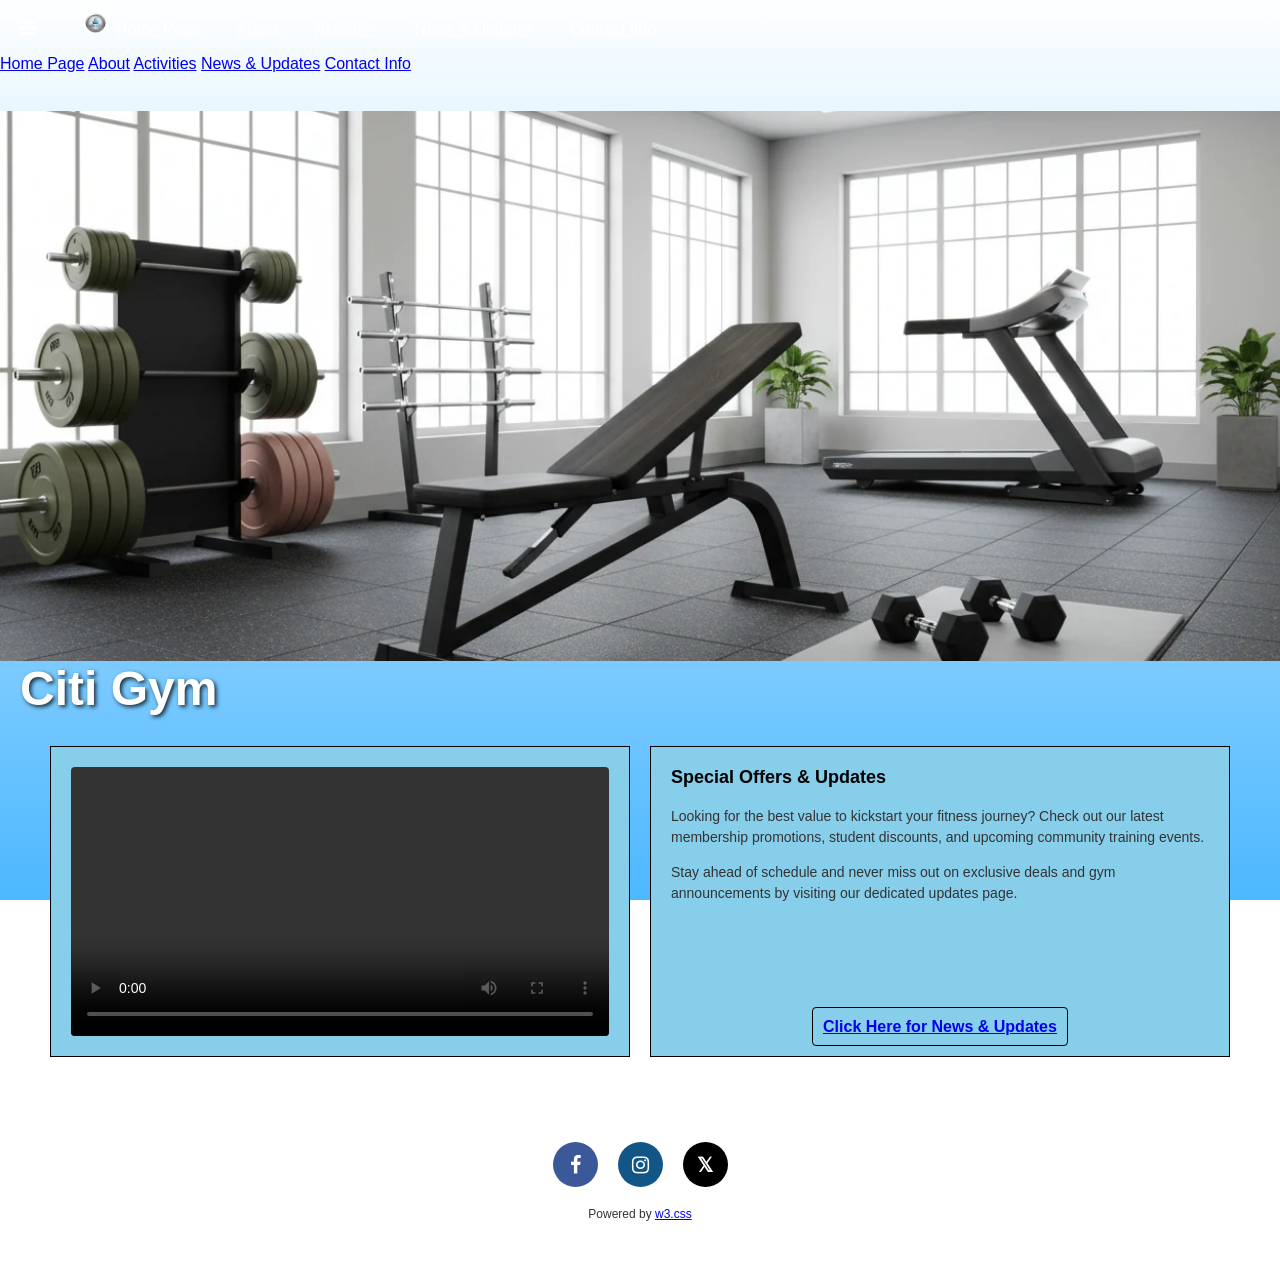
<file: index.html>
<!DOCTYPE html>
<html>
<head>
<title>Home</title>
<meta charset="UTF-8">
<meta name="viewport" content="width=device-width, initial-scale=1">
<link rel="stylesheet" href="https://www.w3schools.com/w3css/6/w3.css">
<link rel="stylesheet" href="https://www.w3schools.com/lib/w3-theme-black.css">
<link rel="stylesheet" href="https://cdnjs.cloudflare.com/ajax/libs/font-awesome/4.7.0/css/font-awesome.min.css">
<link rel="stylesheet" href="styles.css">
<style>
  body {
    margin: 0;
    background: linear-gradient(to bottom, #87CEEB, #ffffff);
    min-height: 100vh;
  }
  /* 2-column layout matching wireframe style */
  .home-grid {
    display: flex;
    flex-wrap: wrap;
    align-items: stretch;
    gap: 20px;
    justify-content: center;
    max-width: 1250px;
    margin: 30px auto;
    padding: 0 15px;
  }
  .home-wireframe-box {
    background-color: #87CEEB;
    border: 1px solid #000;
    padding: 20px;
    flex: 1;
    min-width: 300px;
    max-width: 580px;
    box-sizing: border-box;
    display: flex;
    flex-direction: column;
    justify-content: space-between;
  }
  /* Unboxed video container on the left */
  .video-left-container {
    background-color: #87CEEB;
    border: 1px solid #000;
    padding: 20px;
    flex: 1;
    min-width: 300px;
    max-width: 580px;
    box-sizing: border-box;
    display: flex;
    align-items: center;
  }
  /* Flat footer with no box container */
  .flat-footer {
    padding: 30px 20px;
    text-align: center;
    margin-top: 50px;
  }
</style>
</head>
<body id="myPage">

<!-- Sidebar on click -->
<nav class="w3-sidebar w3-bar-block w3-white w3-card w3-animate-left w3-xxlarge" style="display:none;z-index:2" id="mySidebar">
  <a href="javascript:void(0)" onclick="w3_close()" class="w3-bar-item w3-button w3-display-topright w3-text-blue">Close <i class="fa fa-remove"></i></a>
  <a href="home.html" class="w3-bar-item w3-button">Home Page</a>
  <a href="aboutus.html" class="w3-bar-item w3-button">About</a>
  <a href="activities.html" class="w3-bar-item w3-button">Activities</a>
  <a href="newsandevents.html" class="w3-bar-item w3-button">News & Updates</a>
  <a href="contact.html" class="w3-bar-item w3-button">Contact</a>
</nav>

<!-- Navbar -->
<div class="w3-top">
 <div class="w3-bar w3-theme-d2 w3-left-align">
  <a class="w3-bar-item w3-button w3-hide-medium w3-hide-large w3-right w3-hover-white w3-theme-d2" href="javascript:void(0);" onclick="openNav()"><i class="fa fa-bars"></i></a>
  <a href="home.html" class="w3-bar-item w3-button w3-blue" style="padding: 8px 16px;">
    <img src="images/CitiGymLogo.png" alt="Citi Gym Logo" style="height: 24px; width: auto;" class="w3-margin-right">Home Page
  </a>
  <a href="aboutus.html" class="w3-bar-item w3-button w3-hide-small w3-hover-white" style="padding: 8px 16px;">About</a>
  <a href="activities.html" class="w3-bar-item w3-button w3-hide-small w3-hover-white" style="padding: 8px 16px;">Activities</a>
  <a href="newsandevents.html" class="w3-bar-item w3-button w3-hide-small w3-hover-white" style="padding: 8px 16px;">News & Updates</a>
  <a href="contact.html" class="w3-bar-item w3-button w3-hide-small w3-hover-white" style="padding: 8px 16px;">Contact Info</a>
 </div>

  <!-- Navbar on small screens -->
  <div id="navDemo" class="w3-bar-block w3-theme-d2 w3-hide w3-hide-large w3-hide-medium">
    <a href="home.html" class="w3-bar-item w3-button">Home Page</a>
    <a href="aboutus.html" class="w3-bar-item w3-button">About</a>
    <a href="activities.html" class="w3-bar-item w3-button">Activities</a>
    <a href="newsandevents.html" class="w3-bar-item w3-button">News & Updates</a>
    <a href="contact.html" class="w3-bar-item w3-button">Contact Info</a>
  </div>
</div>

<!-- Full-Width Edge-to-Edge Image Header -->
<div style="margin-top: 38px; width: 100%;">
  <div class="w3-display-container" style="width: 100%;">
    <img src="images/CityGymHomepage.png" alt="Citi Gym Interior" style="width: 100%; height: auto; min-height: 350px; max-height: 550px; object-fit: cover; display: block;">
    <div class="w3-container w3-display-bottomleft" style="margin-bottom: 20px; margin-left: 20px;">  
      <h1 style="color: white; font-size: 48px; font-weight: bold; margin: 0; text-shadow: 2px 2px 4px rgba(0,0,0,0.8);">Citi Gym</h1>
    </div>
  </div>
</div>

<!-- 2-Column Section: Clean Video on Left, Special Offers Box on Right -->
<div class="home-grid">
  
  <!-- Left Column: Video Only -->
  <div class="video-left-container">
    <video controls style="width: 100%; max-height: 320px; display: block; border-radius: 4px;">
      <source src="videos/CitiGymVid.mp4" type="video/mp4">
      Your browser does not support the video tag.
    </video>
  </div>

  <!-- Right Column: Special Offers & News Link Box -->
  <div class="home-wireframe-box">
    <div>
      <h3 style="margin-top: 0; font-size: 18px; font-weight: bold; color: #000;">Special Offers & Updates</h3>
      <p style="font-size: 14px; line-height: 1.5; color: #333; margin-top: 10px;">
        Looking for the best value to kickstart your fitness journey? Check out our latest membership promotions, student discounts, and upcoming community training events.
      </p>
      <p style="font-size: 14px; line-height: 1.5; color: #333;">
        Stay ahead of schedule and never miss out on exclusive deals and gym announcements by visiting our dedicated updates page.
      </p>
    </div>
    <div style="margin-top: 20px; text-align: center;">
      <a href="newsandevents.html" class="w3-button w3-blue" style="border: 1px solid #000; border-radius: 4px; font-weight: bold; width: 100%; padding: 10px;">Click Here for News & Updates</a>
    </div>
  </div>

</div>

<!-- Flat Footer with Styled FontAwesome Buttons -->
<footer class="flat-footer">
  <div style="display: flex; justify-content: center; align-items: center; gap: 10px;">
    <a href="https://www.facebook.com" target="_blank" class="fa fa-facebook" title="Facebook"></a>
    <a href="https://www.instagram.com" target="_blank" class="fa fa-instagram" title="Instagram"></a>
    <a href="https://www.x.com" target="_blank" class="fa fa-twitter" title="X"></a>
  </div>
  <p style="text-align: center; margin-top: 15px; font-size: 12px; color: #333;">Powered by <a href="https://www.w3schools.com/w3css/default.asp" target="_blank">w3.css</a></p>
</footer>

<script>
function w3_open() {
  var x = document.getElementById("mySidebar");
  x.style.width = "300px";
  x.style.paddingTop = "10%";
  x.style.display = "block";
}
function w3_close() {
  document.getElementById("mySidebar").style.display = "none";
}
function openNav() {
  var x = document.getElementById("navDemo");
  if (x.className.indexOf("w3-show") == -1) {
    x.className += " w3-show";
  } else { 
    x.className = x.className.replace(" w3-show", "");
  }
}
</script>
</body>
</html>
</file>
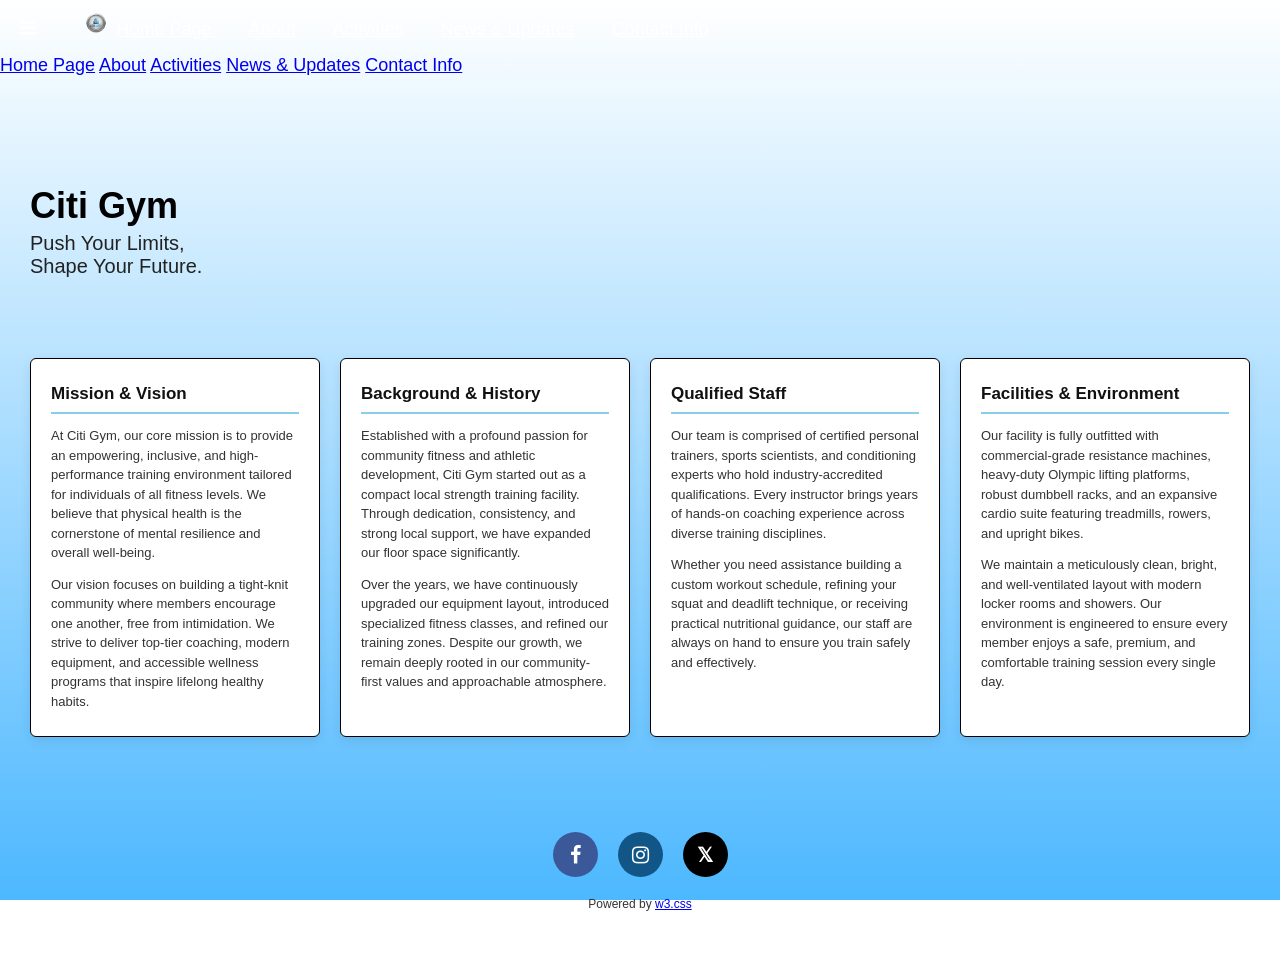
<file: aboutus.html>
<!DOCTYPE html>
<html>
<head>
<title>About Us</title>
<meta charset="UTF-8">
<meta name="viewport" content="width=device-width, initial-scale=1">
<link rel="stylesheet" href="https://www.w3schools.com/w3css/6/w3.css">
<link rel="stylesheet" href="https://www.w3schools.com/lib/w3-theme-black.css">
<link rel="stylesheet" href="https://cdnjs.cloudflare.com/ajax/libs/font-awesome/4.7.0/css/font-awesome.min.css">
<link rel="stylesheet" href="styles.css">
<style>
  body {
    font-size: 18px;
    background: linear-gradient(to bottom, #87CEEB, #ffffff);
    min-height: 100vh;
    margin: 0;
  }
  /* 4-column grid with equal height stretching to fill the page cleanly */
  .about-grid {
    display: flex;
    flex-wrap: wrap;
    align-items: stretch;
    gap: 20px;
    justify-content: center;
    max-width: 1250px;
    margin: 40px auto;
    padding: 0 15px;
  }
  .about-card {
    background-color: #ffffff;
    border: 1px solid #000;
    border-radius: 6px;
    padding: 25px 20px;
    flex: 1;
    min-width: 250px;
    max-width: 290px;
    display: flex;
    flex-direction: column;
    justify-content: flex-start;
    box-sizing: border-box;
    color: #000;
    box-shadow: 0 4px 12px rgba(0,0,0,0.08);
  }
  .about-card h3 {
    font-size: 17px;
    font-weight: bold;
    margin-top: 0;
    margin-bottom: 12px;
    color: #111;
    border-bottom: 2px solid #87CEEB;
    padding-bottom: 8px;
  }
  .about-card p {
    font-size: 13px;
    line-height: 1.5;
    color: #333;
    margin: 0 0 12px 0;
  }
  .about-card p:last-child {
    margin-bottom: 0;
  }
  /* W3Schools Social Button Styles */
  .fa {
    padding: 15px;
    font-size: 20px;
    width: 45px;
    height: 45px;
    text-align: center;
    text-decoration: none;
    margin: 5px 5px;
    border-radius: 50%;
    display: inline-flex;
    justify-content: center;
    align-items: center;
    box-sizing: border-box;
  }
  .fa:hover {
    opacity: 0.7;
  }
  .fa-facebook {
    background: #3B5998;
    color: white;
  }
  .fa-instagram {
    background: #125688;
    color: white;
  }
  .fa-twitter {
    background: #000000;
    color: white;
  }
  /* Flat footer with no box container */
  .flat-footer {
    padding: 30px 20px;
    text-align: center;
    margin-top: 60px;
  }
</style>
</head>
<body id="myPage">

<!-- Sidebar on click -->
<nav class="w3-sidebar w3-bar-block w3-white w3-card w3-animate-left w3-xxlarge" style="display:none;z-index:2" id="mySidebar">
  <a href="javascript:void(0)" onclick="w3_close()" class="w3-bar-item w3-button w3-display-topright w3-text-blue">Close <i class="fa fa-remove"></i></a>
  <a href="home.html" class="w3-bar-item w3-button">Home Page</a>
  <a href="aboutus.html" class="w3-bar-item w3-button">About</a>
  <a href="activities.html" class="w3-bar-item w3-button">Activities</a>
  <a href="newsandevents.html" class="w3-bar-item w3-button">News & Updates</a>
  <a href="contact.html" class="w3-bar-item w3-button">Contact</a>
</nav>

<!-- Navbar -->
<div class="w3-top">
 <div class="w3-bar w3-theme-d2 w3-left-align">
  <a class="w3-bar-item w3-button w3-hide-medium w3-hide-large w3-right w3-hover-white w3-theme-d2" href="javascript:void(0);" onclick="openNav()"><i class="fa fa-bars"></i></a>
  <a href="home.html" class="w3-bar-item w3-button w3-hide-small w3-hover-white" style="padding: 8px 16px;">
    <img src="images/CitiGymLogo.png" alt="Citi Gym Logo" style="height: 24px; width: auto;" class="w3-margin-right">Home Page
  </a>
  <a href="aboutus.html" class="w3-bar-item w3-button w3-blue" style="padding: 8px 16px;">About</a>
  <a href="activities.html" class="w3-bar-item w3-button w3-hide-small w3-hover-white" style="padding: 8px 16px;">Activities</a>
  <a href="newsandevents.html" class="w3-bar-item w3-button w3-hide-small w3-hover-white" style="padding: 8px 16px;">News & Updates</a>
  <a href="contact.html" class="w3-bar-item w3-button w3-hide-small w3-hover-white" style="padding: 8px 16px;">Contact Info</a>
 </div>

  <!-- Navbar on small screens -->
  <div id="navDemo" class="w3-bar-block w3-theme-d2 w3-hide w3-hide-large w3-hide-medium">
    <a href="home.html" class="w3-bar-item w3-button">Home Page</a>
    <a href="aboutus.html" class="w3-bar-item w3-button w3-blue">About</a>
    <a href="activities.html" class="w3-bar-item w3-button">Activities</a>
    <a href="newsandevents.html" class="w3-bar-item w3-button">News & Updates</a>
    <a href="contact.html" class="w3-bar-item w3-button">Contact Info</a>
  </div>
</div>

<!-- Header & Slogan Section -->
<div style="margin-top: 65px; padding: 20px 30px; max-width: 1250px; margin-left: auto; margin-right: auto;">
  <h1 style="font-weight: bold; margin-bottom: 5px;">Citi Gym</h1>
  <p style="font-size: 20px; font-weight: 500; margin-top: 0; color: #222;">Push Your Limits,<br>Shape Your Future.</p>
</div>

<!-- Exact 4-Column Wireframe Grid with Informative, Expanded Text -->
<div class="about-grid">
  
  <!-- Box 1: Mission and Vision -->
  <div class="about-card">
    <h3>Mission & Vision</h3>
    <p>
      At Citi Gym, our core mission is to provide an empowering, inclusive, and high-performance training environment tailored for individuals of all fitness levels. We believe that physical health is the cornerstone of mental resilience and overall well-being.
    </p>
    <p>
      Our vision focuses on building a tight-knit community where members encourage one another, free from intimidation. We strive to deliver top-tier coaching, modern equipment, and accessible wellness programs that inspire lifelong healthy habits.
    </p>
  </div>

  <!-- Box 2: Background and History -->
  <div class="about-card">
    <h3>Background & History</h3>
    <p>
      Established with a profound passion for community fitness and athletic development, Citi Gym started out as a compact local strength training facility. Through dedication, consistency, and strong local support, we have expanded our floor space significantly.
    </p>
    <p>
      Over the years, we have continuously upgraded our equipment layout, introduced specialized fitness classes, and refined our training zones. Despite our growth, we remain deeply rooted in our community-first values and approachable atmosphere.
    </p>
  </div>

  <!-- Box 3: Qualified Staff -->
  <div class="about-card">
    <h3>Qualified Staff</h3>
    <p>
      Our team is comprised of certified personal trainers, sports scientists, and conditioning experts who hold industry-accredited qualifications. Every instructor brings years of hands-on coaching experience across diverse training disciplines.
    </p>
    <p>
      Whether you need assistance building a custom workout schedule, refining your squat and deadlift technique, or receiving practical nutritional guidance, our staff are always on hand to ensure you train safely and effectively.
    </p>
  </div>

  <!-- Box 4: Facilities & Environment -->
  <div class="about-card">
    <h3>Facilities & Environment</h3>
    <p>
      Our facility is fully outfitted with commercial-grade resistance machines, heavy-duty Olympic lifting platforms, robust dumbbell racks, and an expansive cardio suite featuring treadmills, rowers, and upright bikes.
    </p>
    <p>
      We maintain a meticulously clean, bright, and well-ventilated layout with modern locker rooms and showers. Our environment is engineered to ensure every member enjoys a safe, premium, and comfortable training session every single day.
    </p>
  </div>

</div>

<!-- Flat Footer with Styled FontAwesome Buttons -->
<footer class="flat-footer">
  <div style="display: flex; justify-content: center; align-items: center; gap: 10px;">
    <a href="https://www.facebook.com" target="_blank" class="fa fa-facebook" title="Facebook"></a>
    <a href="https://www.instagram.com" target="_blank" class="fa fa-instagram" title="Instagram"></a>
    <a href="https://www.x.com" target="_blank" class="fa fa-twitter" title="X"></a>
  </div>
  <p style="text-align: center; margin-top: 15px; font-size: 12px; color: #333;">Powered by <a href="https://www.w3schools.com/w3css/default.asp" target="_blank">w3.css</a></p>
</footer>

<script>
function w3_open() {
  var x = document.getElementById("mySidebar");
  x.style.width = "300px";
  x.style.paddingTop = "10%";
  x.style.display = "block";
}
function w3_close() {
  document.getElementById("mySidebar").style.display = "none";
}
function openNav() {
  var x = document.getElementById("navDemo");
  if (x.className.indexOf("w3-show") == -1) {
    x.className += " w3-show";
  } else { 
    x.className = x.className.replace(" w3-show", "");
  }
}
</script>
</body>
</html>
</file>
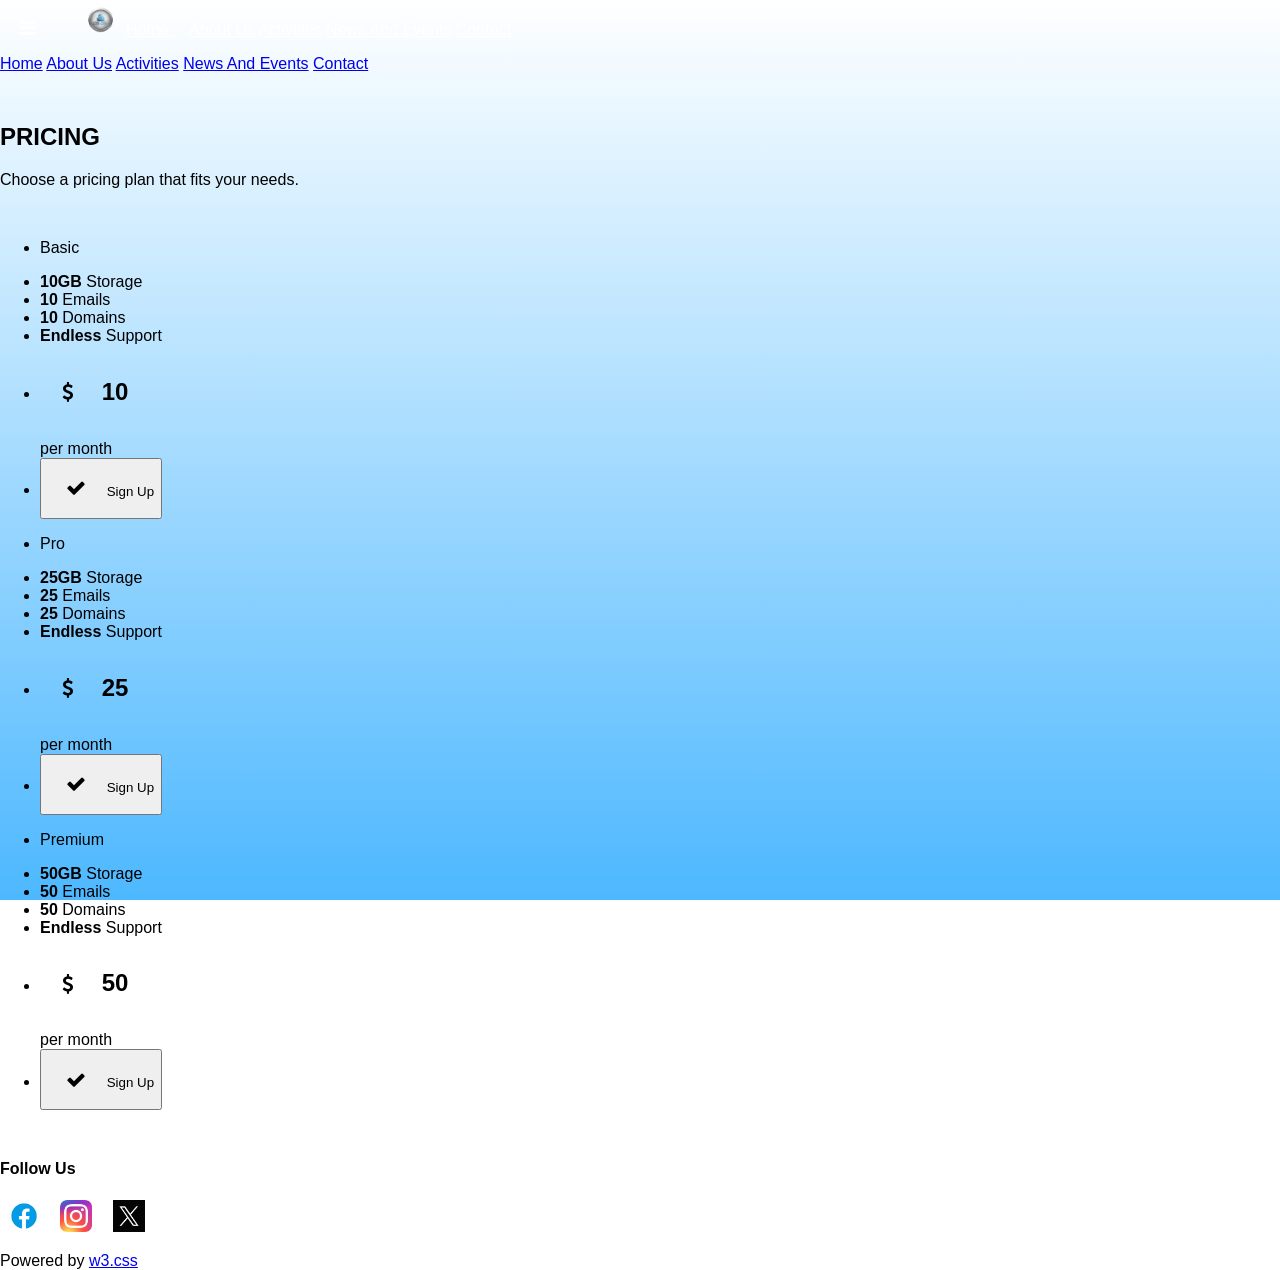
<file: classes.html>
<!DOCTYPE html>
<html>
<head>
<title>Classes</title>
<meta charset="UTF-8">
<meta name="viewport" content="width=device-width, initial-scale=1">
<link rel="stylesheet" href="https://www.w3schools.com/w3css/6/w3.css">
<link rel="stylesheet" href="https://www.w3schools.com/lib/w3-theme-black.css">
<link rel="stylesheet" href="https://cdnjs.cloudflare.com/ajax/libs/font-awesome/4.7.0/css/font-awesome.min.css">
<link rel="stylesheet" href="styles.css">
</head>
<body id="myPage">

<nav class="w3-sidebar w3-bar-block w3-white w3-card w3-animate-left w3-xxlarge" style="display:none;z-index:2" id="mySidebar">
  <a href="javascript:void(0)" onclick="w3_close()" class="w3-bar-item w3-button w3-display-topright w3-text-teal">Close <i class="fa fa-remove"></i></a>
  <a href="home.html" class="w3-bar-item w3-button">Home</a>
  <a href="aboutus.html" class="w3-bar-item w3-button">About Us</a>
  <a href="activities.html" class="w3-bar-item w3-button">Activities</a>
  <a href="newsandevents.html" class="w3-bar-item w3-button">News And Events</a>
  <a href="contact.html" class="w3-bar-item w3-button">Contact</a>
</nav>

<div class="w3-top">
 <div class="w3-bar w3-theme-d2 w3-left-align">
  <a class="w3-bar-item w3-button w3-hide-medium w3-hide-large w3-right w3-hover-white w3-theme-d2" href="javascript:void(0);" onclick="openNav()"><i class="fa fa-bars"></i></a>
  <a href="home.html" class="w3-bar-item w3-button w3-hover-white" style="padding: 4px 16px;">
    <img src="images/CitiGymLogo.png" alt="Citi Gym Logo" style="height: 30px; width: auto;" class="w3-margin-right">Home
  </a>
  <a href="aboutus.html" class="w3-bar-item w3-button w3-hide-small w3-hover-white">About Us</a>
  <a href="activities.html" class="w3-bar-item w3-button w3-hide-small w3-teal">Activities</a>
  <a href="newsandevents.html" class="w3-bar-item w3-button w3-hide-small w3-hover-white">News And Events</a>
  <a href="contact.html" class="w3-bar-item w3-button w3-hide-small w3-hover-white">Contact</a>
 </div>

  <div id="navDemo" class="w3-bar-block w3-theme-d2 w3-hide w3-hide-large w3-hide-medium">
    <a href="home.html" class="w3-bar-item w3-button">Home</a>
    <a href="aboutus.html" class="w3-bar-item w3-button">About Us</a>
    <a href="activities.html" class="w3-bar-item w3-button">Activities</a>
    <a href="newsandevents.html" class="w3-bar-item w3-button">News And Events</a>
    <a href="contact.html" class="w3-bar-item w3-button">Contact</a>
  </div>
</div>

<!-- Pricing Row -->
<div class="w3-row-padding w3-center w3-padding-64" style="margin-top: 50px;">
    <h2>PRICING</h2>
    <p>Choose a pricing plan that fits your needs.</p><br>
    <div class="w3-third w3-margin-bottom">
      <ul class="w3-ul w3-border w3-hover-shadow">
        <li class="w3-theme">
          <p class="w3-xlarge">Basic</p>
        </li>
        <li class="w3-padding-16"><b>10GB</b> Storage</li>
        <li class="w3-padding-16"><b>10</b> Emails</li>
        <li class="w3-padding-16"><b>10</b> Domains</li>
        <li class="w3-padding-16"><b>Endless</b> Support</li>
        <li class="w3-padding-16">
          <h2 class="w3-wide"><i class="fa fa-usd"></i> 10</h2>
          <span class="w3-opacity">per month</span>
        </li>
        <li class="w3-theme-l5 w3-padding-24">
          <button class="w3-button w3-teal w3-padding-large"><i class="fa fa-check"></i> Sign Up</button>
        </li>
      </ul>
    </div>
    <div class="w3-third w3-margin-bottom">
      <ul class="w3-ul w3-border w3-hover-shadow">
        <li class="w3-theme-l2">
          <p class="w3-xlarge">Pro</p>
        </li>
        <li class="w3-padding-16"><b>25GB</b> Storage</li>
        <li class="w3-padding-16"><b>25</b> Emails</li>
        <li class="w3-padding-16"><b>25</b> Domains</li>
        <li class="w3-padding-16"><b>Endless</b> Support</li>
        <li class="w3-padding-16">
          <h2 class="w3-wide"><i class="fa fa-usd"></i> 25</h2>
          <span class="w3-opacity">per month</span>
        </li>
        <li class="w3-theme-l5 w3-padding-24">
          <button class="w3-button w3-teal w3-padding-large"><i class="fa fa-check"></i> Sign Up</button>
        </li>
      </ul>
    </div>
    <div class="w3-third w3-margin-bottom">
      <ul class="w3-ul w3-border w3-hover-shadow">
        <li class="w3-theme">
          <p class="w3-xlarge">Premium</p>
        </li>
        <li class="w3-padding-16"><b>50GB</b> Storage</li>
        <li class="w3-padding-16"><b>50</b> Emails</li>
        <li class="w3-padding-16"><b>50</b> Domains</li>
        <li class="w3-padding-16"><b>Endless</b> Support</li>
        <li class="w3-padding-16">
          <h2 class="w3-wide"><i class="fa fa-usd"></i> 50</h2>
          <span class="w3-opacity">per month</span>
        </li>
        <li class="w3-theme-l5 w3-padding-24">
          <button class="w3-button w3-teal w3-padding-large"><i class="fa fa-check"></i> Sign Up</button>
        </li>
      </ul>
    </div>
</div>

<footer class="w3-container w3-padding-32 w3-theme-d1 w3-center" style="margin-top: 50px;">
  <h4>Follow Us</h4>
  <div style="margin: 15px 0;">
    <a href="https://www.facebook.com" target="_blank" title="Facebook" style="margin: 0 8px;"><img src="images/facebook.png" alt="Facebook" style="width:32px; height:32px;"></a>
    <a href="https://www.instagram.com" target="_blank" title="Instagram" style="margin: 0 8px;"><img src="images/instagram.png" alt="Instagram" style="width:32px; height:32px;"></a>
    <a href="https://www.x.com" target="_blank" title="X" style="margin: 0 8px;"><img src="images/x.png" alt="X" style="width:32px; height:32px;"></a>
  </div>
  <p>Powered by <a href="https://www.w3schools.com/w3css/default.asp" target="_blank">w3.css</a></p>
</footer>

<script>
function w3_open() { document.getElementById("mySidebar").style.display = "block"; }
function w3_close() { document.getElementById("mySidebar").style.display = "none"; }
function openNav() {
  var x = document.getElementById("navDemo");
  if (x.className.indexOf("w3-show") == -1) { x.className += " w3-show"; } else { x.className = x.className.replace(" w3-show", ""); }
}
</script>
</body>
</html>
</file>
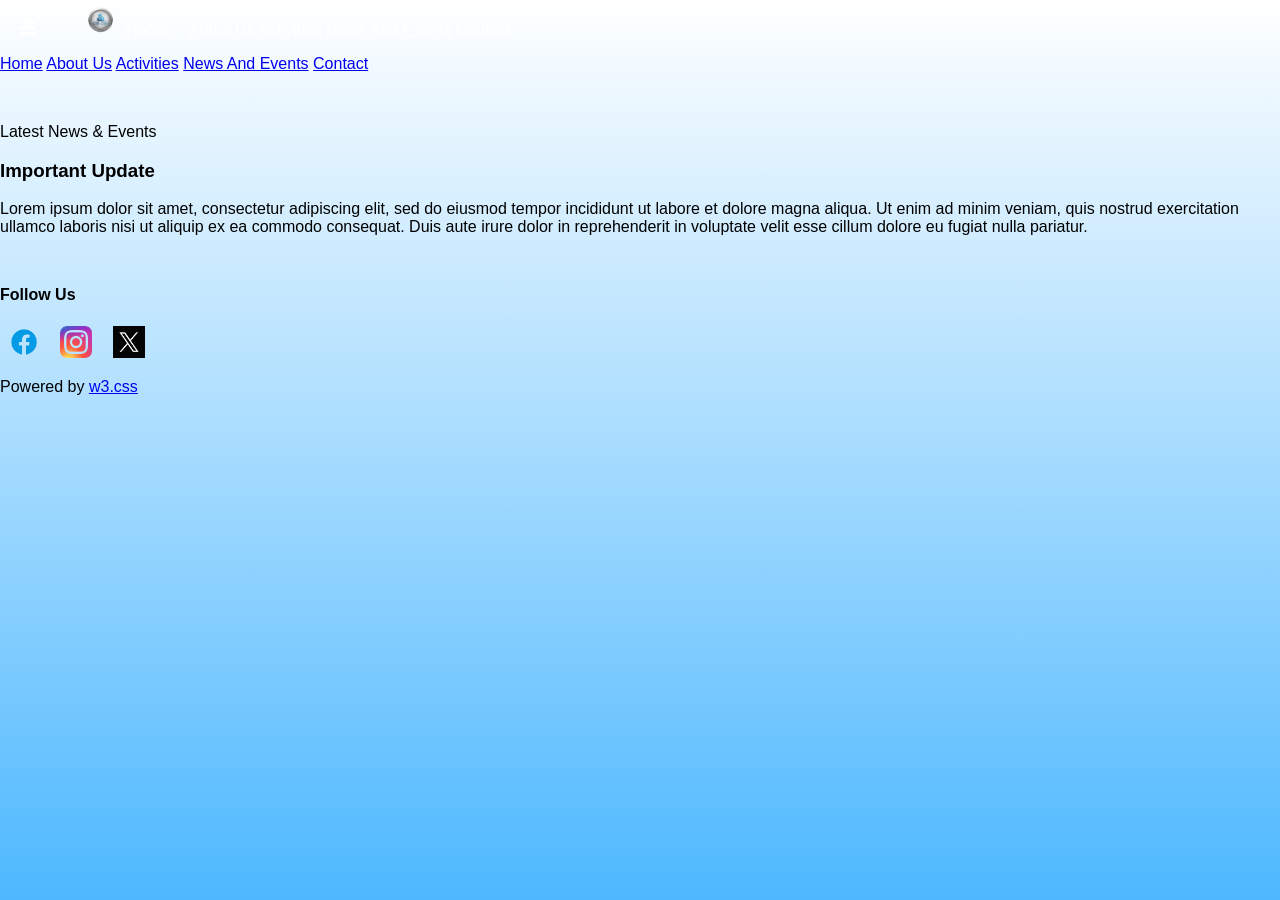
<file: newsandevents.html>
<!DOCTYPE html>
<html>
<head>
<title>News and Events</title>
<meta charset="UTF-8">
<meta name="viewport" content="width=device-width, initial-scale=1">
<link rel="stylesheet" href="https://www.w3schools.com/w3css/6/w3.css">
<link rel="stylesheet" href="https://www.w3schools.com/lib/w3-theme-black.css">
<link rel="stylesheet" href="https://cdnjs.cloudflare.com/ajax/libs/font-awesome/4.7.0/css/font-awesome.min.css">
<link rel="stylesheet" href="styles.css">
</head>
<body id="myPage">

<nav class="w3-sidebar w3-bar-block w3-white w3-card w3-animate-left w3-xxlarge" style="display:none;z-index:2" id="mySidebar">
  <a href="javascript:void(0)" onclick="w3_close()" class="w3-bar-item w3-button w3-display-topright w3-text-teal">Close <i class="fa fa-remove"></i></a>
  <a href="home.html" class="w3-bar-item w3-button">Home</a>
  <a href="aboutus.html" class="w3-bar-item w3-button">About Us</a>
  <a href="activities.html" class="w3-bar-item w3-button">Activities</a>
  <a href="newsandevents.html" class="w3-bar-item w3-button">News And Events</a>
  <a href="contact.html" class="w3-bar-item w3-button">Contact</a>
</nav>

<div class="w3-top">
 <div class="w3-bar w3-theme-d2 w3-left-align">
  <a class="w3-bar-item w3-button w3-hide-medium w3-hide-large w3-right w3-hover-white w3-theme-d2" href="javascript:void(0);" onclick="openNav()"><i class="fa fa-bars"></i></a>
  <a href="home.html" class="w3-bar-item w3-button w3-hover-white" style="padding: 4px 16px;">
    <img src="images/CitiGymLogo.png" alt="Citi Gym Logo" style="height: 30px; width: auto;" class="w3-margin-right">Home
  </a>
  <a href="aboutus.html" class="w3-bar-item w3-button w3-hide-small w3-hover-white">About Us</a>
  <a href="activities.html" class="w3-bar-item w3-button w3-hide-small w3-hover-white">Activities</a>
  <a href="newsandevents.html" class="w3-bar-item w3-button w3-hide-small w3-teal">News And Events</a>
  <a href="contact.html" class="w3-bar-item w3-button w3-hide-small w3-hover-white">Contact</a>
 </div>
</div>

  <div id="navDemo" class="w3-bar-block w3-theme-d2 w3-hide w3-hide-large w3-hide-medium">
    <a href="home.html" class="w3-bar-item w3-button">Home</a>
    <a href="aboutus.html" class="w3-bar-item w3-button">About Us</a>
    <a href="activities.html" class="w3-bar-item w3-button">Activities</a>
    <a href="newsandevents.html" class="w3-bar-item w3-button">News And Events</a>
    <a href="contact.html" class="w3-bar-item w3-button">Contact</a>
  </div>
</div>

<div class="w3-container w3-padding-64 w3-theme-l5" style="margin-top: 50px;">
  <div class="w3-padding-16"><span class="w3-xlarge w3-border-teal w3-bottombar">Latest News & Events</span></div>
  <h3>Important Update</h3>
  <p>Lorem ipsum dolor sit amet, consectetur adipiscing elit, sed do eiusmod tempor incididunt ut labore et dolore magna aliqua. Ut enim ad minim veniam, quis nostrud exercitation ullamco laboris nisi ut aliquip ex ea commodo consequat. Duis aute irure dolor in reprehenderit in voluptate velit esse cillum dolore eu fugiat nulla pariatur.</p>
</div>

<footer class="w3-container w3-padding-32 w3-theme-d1 w3-center" style="margin-top: 50px;">
  <h4>Follow Us</h4>
  <div style="margin: 15px 0;">
    <a href="https://www.facebook.com" target="_blank" title="Facebook" style="margin: 0 8px;"><img src="images/facebook.png" alt="Facebook" style="width:32px; height:32px;"></a>
    <a href="https://www.instagram.com" target="_blank" title="Instagram" style="margin: 0 8px;"><img src="images/instagram.png" alt="Instagram" style="width:32px; height:32px;"></a>
    <a href="https://www.x.com" target="_blank" title="X" style="margin: 0 8px;"><img src="images/x.png" alt="X" style="width:32px; height:32px;"></a>
  </div>
  <p>Powered by <a href="https://www.w3schools.com/w3css/default.asp" target="_blank">w3.css</a></p>
</footer>

<script>
function w3_open() { document.getElementById("mySidebar").style.display = "block"; }
function w3_close() { document.getElementById("mySidebar").style.display = "none"; }
function openNav() {
  var x = document.getElementById("navDemo");
  if (x.className.indexOf("w3-show") == -1) { x.className += " w3-show"; } else { x.className = x.className.replace(" w3-show", ""); }
}
</script>
</body>
</html>
</file>
<file: styles.css>
html {
  height: 100%;
}

body {
  min-height: 100%;
  margin: 0;
  font-family: 'Segoe UI', Tahoma, Geneva, Verdana, sans-serif;
  background: linear-gradient(to bottom, #ffffff 0%, #4db8ff 100%) !important;
  background-attachment: fixed !important;
  background-repeat: no-repeat !important;
}

/* Navbar link styling and smooth hover transition */
.w3-bar a {
  color: #ffffff !important;
  transition: background-color 0.3s ease, transform 0.2s ease;
}

.w3-bar a:hover {
  background-color: rgba(255, 255, 255, 0.2) !important;
}

/* Hero image card with soft shadow and rounded appearance */
.hero-container {
  border-radius: 8px;
  overflow: hidden;
  box-shadow: 0 10px 30px rgba(0, 0, 0, 0.15);
  transition: transform 0.3s ease;
}

.hero-container:hover {
  transform: translateY(-2px);
}

/* Interactive video card modern styling and hover lift */
.interactive-card {
  background: linear-gradient(135deg, #00b4db, #0083b0) !important;
  color: white !important;
  border-radius: 12px;
  box-shadow: 0 8px 25px rgba(0, 131, 176, 0.3);
  transition: all 0.3s cubic-bezier(0.25, 0.8, 0.25, 1);
  cursor: pointer;
}

.interactive-card:hover {
  transform: translateY(-5px);
  box-shadow: 0 12px 35px rgba(0, 131, 176, 0.45);
}

/* W3Schools Social Button Styles */
.fa {
  padding: 15px;
  font-size: 20px;
  width: 45px;
  height: 45px;
  text-align: center;
  text-decoration: none;
  margin: 5px 5px;
  border-radius: 50%;
  display: inline-flex;
  justify-content: center;
  align-items: center;
  box-sizing: border-box;
  transition: transform 0.2s ease, opacity 0.2s ease;
}

.fa:hover {
  opacity: 0.7;
  transform: scale(1.1);
}

.fa-facebook {
  background: #3B5998;
  color: white;
}

.fa-instagram {
  background: #125688;
  color: white;
}

.fa-twitter {
  background: #000000;
  color: white;
}

/* Override the Twitter bird icon to display a clean X */
.fa-twitter::before {
  content: "𝕏";
  font-family: 'Segoe UI', Arial, sans-serif;
  font-weight: bold;
  font-style: normal;
}
</file>
